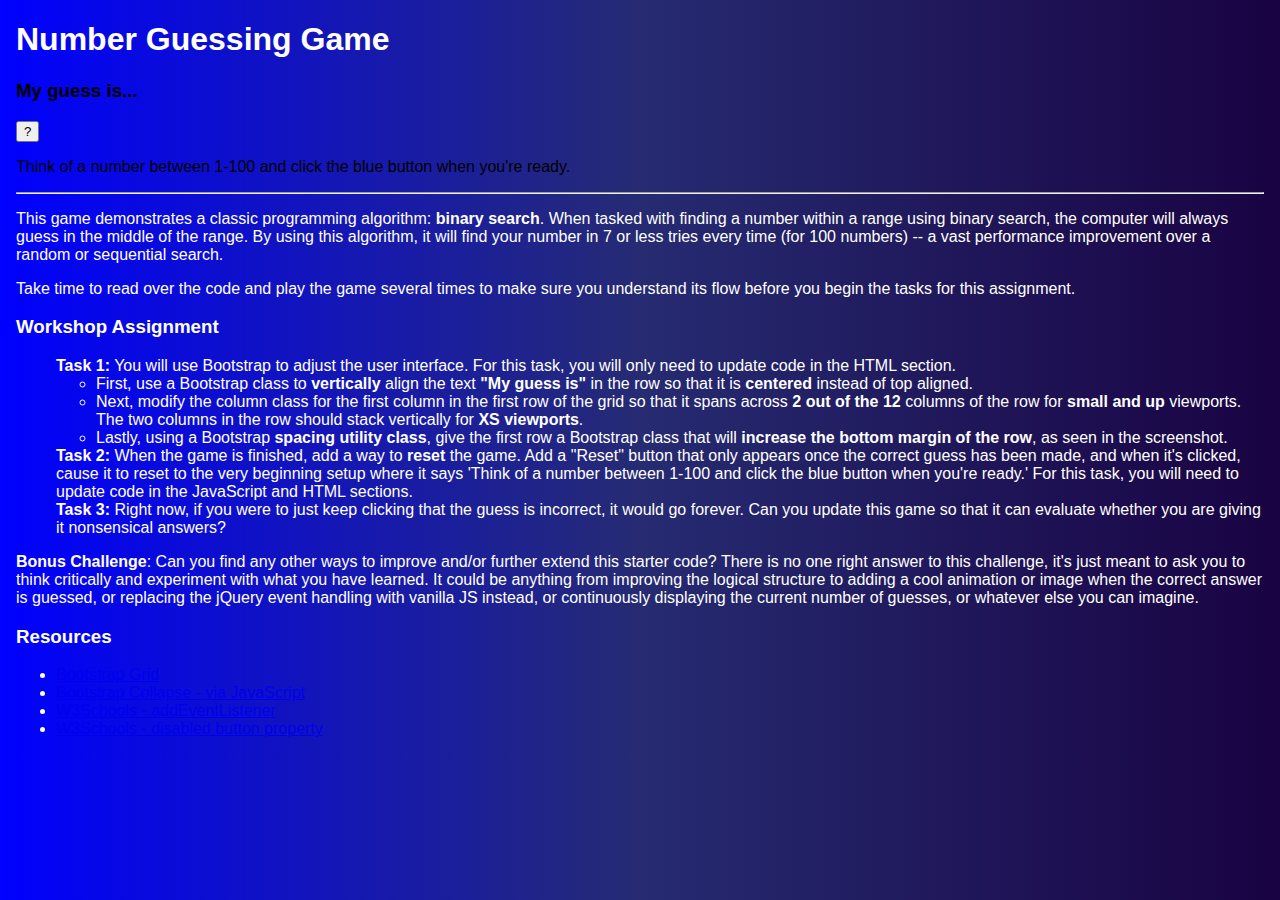
<file: index.html>
<!DOCTYPE html>
<html lang="en">

<head>
    <meta charset="UTF-8">
    <meta http-equiv="X-UA-Compatible" content="IE=edge">
    <meta name="viewport" content="width=device-width, initial-scale=1.0">
    <title>Document</title>
    <link rel="stylesheet" href="https://cdn.jsdelivr.net/npm/bootstrap@4.6.1/dist/css/bootstrap.min.css"
        integrity="sha384-zCbKRCUGaJDkqS1kPbPd7TveP5iyJE0EjAuZQTgFLD2ylzuqKfdKlfG/eSrtxUkn" crossorigin="anonymous">
    <link rel="stylesheet" href="/style.css" />
</head>

<body>
    <h1 class="text-center">Number Guessing Game</h1>
    
    <div class="container">
        <div class="row justify-content-center">
            <div class="col-sm-6">
                <div class="card at-a-glance">
                    <h3 class="text-center card-header bg-secondary text-white">My guess is...</h3>
                    <div class="card-body">
                        <dl class="row text-center">
                            <div class="col d-flex justify-content-center">
                                <button class="btn btn-primary" id="startBtn">?</button>
                                <button class="btn btn-primary" id="guessBtn"></button>
                            </div>
                        </dl>
                        <dl class="row text-center">
                                <p id="instructions">Think of a number between 1-100 and click the blue button when you're ready.</p>
                        </dl>
                        <dl class="row">
                            <div class="col d-flex justify-content-center">
                                <div class="btn-group" role="group">
                                    <button id="yesBtn" class="btn btn-success">Yes</button>
                                    <button id="noBtn" class="btn btn-warning">No</button>
                                </div>
                                <div class="btn-group" role="group">
                                    <button id="higherBtn" class="btn btn-dark">Higher</button>
                                    <button id="lowerBtn" class="btn btn-light">Lower</button>
                                </div>
                                <div>
                                    <button id="resetBtn" class="btn btn-success">Reset</button>
                                </div>
                            </div>
                        </dl>
                    </div>
                </div>
            </div>
        </div>
    </div>
    
    

    <!-- Explanation -->
    <hr />
    <p>This game demonstrates a classic programming algorithm: <strong>binary search</strong>. When tasked with finding
        a number within a range using binary search, the computer will always guess in the middle of the range. By using
        this algorithm, it will find your number in 7 or less tries every time (for 100 numbers) -- a vast performance
        improvement over a random or sequential search.</p>
    <p>Take time to read over the code and play the game several times to make sure you understand its flow before you
        begin the tasks for this assignment.</p>

    <h3>Workshop Assignment</h3>
    <ol>
        <li> You will use Bootstrap to adjust the user interface. For this task, you will only need to update code in
            the HTML section.
            <ul>
                <li>First, use a Bootstrap class to <strong>vertically</strong> align the text <strong>"My guess
                        is"</strong> in the row so that it is <strong>centered</strong> instead of top aligned.</li>
                <li>Next, modify the column class for the first column in the first row of the grid so that it spans
                    across <strong>2 out of the 12</strong> columns of the row for <strong>small and up</strong>
                    viewports. The two columns in the row should stack vertically for <strong>XS viewports</strong>.
                </li>
                <li>Lastly, using a Bootstrap <strong>spacing utility class</strong>, give the first row a Bootstrap
                    class that will <strong>increase the bottom margin of the row</strong>, as seen in the screenshot.
                </li>
            </ul>
        <li> When the game is finished, add a way to <strong>reset</strong> the game. Add a "Reset" button that only
            appears once the correct guess has been made, and when it's clicked, cause it to reset to the very beginning
            setup where it says 'Think of a number between 1-100 and click the blue button when you're ready.' For this
            task, you will need to update code in the JavaScript and HTML sections.</li>
        <li>
            Right now, if you were to just keep clicking that the guess is incorrect, it would go forever. Can you
            update this game so that it can evaluate whether you are giving it nonsensical answers?
        </li>
    </ol>

    <p><strong>Bonus Challenge</strong>: Can you find any other ways to improve and/or further extend this starter code?
        There is no one right answer to this challenge, it's just meant to ask you to think critically and experiment
        with what you have learned. It could be anything from improving the logical structure to adding a cool animation
        or image when the correct answer is guessed, or replacing the jQuery event handling with vanilla JS instead, or
        continuously displaying the current number of guesses, or whatever else you can imagine.</p>

    <h3>Resources</h3>
    <ul>
        <li><a href="https://getbootstrap.com/docs/4.0/layout/grid" target="_blank">Bootstrap Grid</a></li>
        <li><a href="https://getbootstrap.com/docs/4.0/components/collapse/#via-javascript" target="_blank">Bootstrap
                Collapse - via JavaScript</a></li>
        <li><a href="https://www.w3schools.com/jsref/met_element_addeventlistener.asp" target="_blank">W3Schools -
                addEventListener</a></li>
        <li><a href="https://www.w3schools.com/jsref/prop_pushbutton_disabled.asp" target="_blank">W3Schools - disabled
                button property</a></li>
    </ul>

    <!-- original codepen by minae lee -->

    <!-- note: this codepen uses bootstrap CSS and JS files linked in the settings -->
    <script src="/script.js"></script>
    <script src="https://cdn.jsdelivr.net/npm/jquery@3.5.1/dist/jquery.slim.min.js"
        integrity="sha384-DfXdz2htPH0lsSSs5nCTpuj/zy4C+OGpamoFVy38MVBnE+IbbVYUew+OrCXaRkfj" crossorigin="anonymous">
    </script>
    <script src="https://cdn.jsdelivr.net/npm/popper.js@1.16.1/dist/umd/popper.min.js"
        integrity="sha384-9/reFTGAW83EW2RDu2S0VKaIzap3H66lZH81PoYlFhbGU+6BZp6G7niu735Sk7lN" crossorigin="anonymous">
    </script>
    <script src="https://cdn.jsdelivr.net/npm/bootstrap@4.6.1/dist/js/bootstrap.min.js"
        integrity="sha384-VHvPCCyXqtD5DqJeNxl2dtTyhF78xXNXdkwX1CZeRusQfRKp+tA7hAShOK/B/fQ2" crossorigin="anonymous">
    </script>
</body>

</html>
</file>
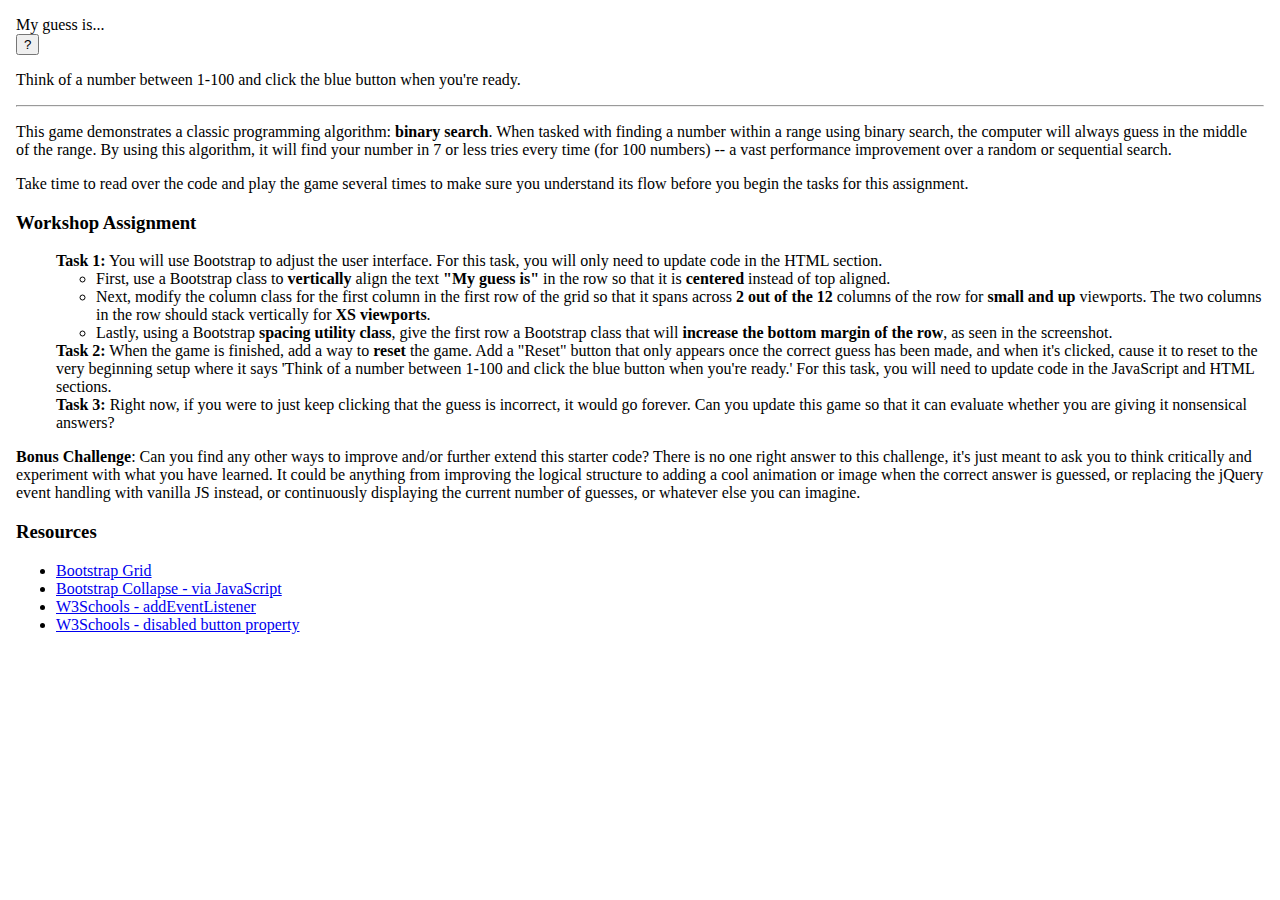
<file: indexold.html>
<!DOCTYPE html>
<html lang="en">

<head>
    <meta charset="UTF-8">
    <meta http-equiv="X-UA-Compatible" content="IE=edge">
    <meta name="viewport" content="width=device-width, initial-scale=1.0">
    <title>Document</title>
    <link rel="stylesheet" href="https://cdn.jsdelivr.net/npm/bootstrap@4.6.1/dist/css/bootstrap.min.css"
        integrity="sha384-zCbKRCUGaJDkqS1kPbPd7TveP5iyJE0EjAuZQTgFLD2ylzuqKfdKlfG/eSrtxUkn" crossorigin="anonymous">
    <link rel="stylesheet" href="/styleold.css" />
</head>

<body>
    <div class="container-fluid">
        <div class="row">
            <div class="col">
                My guess is...
            </div>
            <div class="col">
                <button class="btn btn-primary" id="startBtn">?</button>
                <button class="btn btn-primary" id="guessBtn"></button>
            </div>
        </div>
        <div class="row">
            <div class="col">
                <p id="instructions">Think of a number between 1-100 and click the blue button when you're ready.</p>
            </div>
        </div>
        <div class="row">
            <div class="col">
                <div class="btn-group" role="group">
                    <button id="yesBtn" class="btn btn-success">Yes</button>
                    <button id="noBtn" class="btn btn-warning">No</button>
                </div>
                <div class="btn-group" role="group">
                    <button id="higherBtn" class="btn btn-dark">Higher</button>
                    <button id="lowerBtn" class="btn btn-light">Lower</button>
                </div>
            </div>
        </div>
    </div>

    <!-- Explanation -->
    <hr />
    <p>This game demonstrates a classic programming algorithm: <strong>binary search</strong>. When tasked with finding
        a number within a range using binary search, the computer will always guess in the middle of the range. By using
        this algorithm, it will find your number in 7 or less tries every time (for 100 numbers) -- a vast performance
        improvement over a random or sequential search.</p>
    <p>Take time to read over the code and play the game several times to make sure you understand its flow before you
        begin the tasks for this assignment.</p>

    <h3>Workshop Assignment</h3>
    <ol>
        <li> You will use Bootstrap to adjust the user interface. For this task, you will only need to update code in
            the HTML section.
            <ul>
                <li>First, use a Bootstrap class to <strong>vertically</strong> align the text <strong>"My guess
                        is"</strong> in the row so that it is <strong>centered</strong> instead of top aligned.</li>
                <li>Next, modify the column class for the first column in the first row of the grid so that it spans
                    across <strong>2 out of the 12</strong> columns of the row for <strong>small and up</strong>
                    viewports. The two columns in the row should stack vertically for <strong>XS viewports</strong>.
                </li>
                <li>Lastly, using a Bootstrap <strong>spacing utility class</strong>, give the first row a Bootstrap
                    class that will <strong>increase the bottom margin of the row</strong>, as seen in the screenshot.
                </li>
            </ul>
        <li> When the game is finished, add a way to <strong>reset</strong> the game. Add a "Reset" button that only
            appears once the correct guess has been made, and when it's clicked, cause it to reset to the very beginning
            setup where it says 'Think of a number between 1-100 and click the blue button when you're ready.' For this
            task, you will need to update code in the JavaScript and HTML sections.</li>
        <li>
            Right now, if you were to just keep clicking that the guess is incorrect, it would go forever. Can you
            update this game so that it can evaluate whether you are giving it nonsensical answers?
        </li>
    </ol>

    <p><strong>Bonus Challenge</strong>: Can you find any other ways to improve and/or further extend this starter code?
        There is no one right answer to this challenge, it's just meant to ask you to think critically and experiment
        with what you have learned. It could be anything from improving the logical structure to adding a cool animation
        or image when the correct answer is guessed, or replacing the jQuery event handling with vanilla JS instead, or
        continuously displaying the current number of guesses, or whatever else you can imagine.</p>

    <h3>Resources</h3>
    <ul>
        <li><a href="https://getbootstrap.com/docs/4.0/layout/grid" target="_blank">Bootstrap Grid</a></li>
        <li><a href="https://getbootstrap.com/docs/4.0/components/collapse/#via-javascript" target="_blank">Bootstrap
                Collapse - via JavaScript</a></li>
        <li><a href="https://www.w3schools.com/jsref/met_element_addeventlistener.asp" target="_blank">W3Schools -
                addEventListener</a></li>
        <li><a href="https://www.w3schools.com/jsref/prop_pushbutton_disabled.asp" target="_blank">W3Schools - disabled
                button property</a></li>
    </ul>

    <!-- original codepen by minae lee -->
    <!-- note: this codepen uses bootstrap CSS and JS files linked in the settings -->
    <script src="/scriptold.js"></script>
    <script src="https://cdn.jsdelivr.net/npm/jquery@3.5.1/dist/jquery.slim.min.js"
        integrity="sha384-DfXdz2htPH0lsSSs5nCTpuj/zy4C+OGpamoFVy38MVBnE+IbbVYUew+OrCXaRkfj" crossorigin="anonymous">
    </script>
    <script src="https://cdn.jsdelivr.net/npm/popper.js@1.16.1/dist/umd/popper.min.js"
        integrity="sha384-9/reFTGAW83EW2RDu2S0VKaIzap3H66lZH81PoYlFhbGU+6BZp6G7niu735Sk7lN" crossorigin="anonymous">
    </script>
    <script src="https://cdn.jsdelivr.net/npm/bootstrap@4.6.1/dist/js/bootstrap.min.js"
        integrity="sha384-VHvPCCyXqtD5DqJeNxl2dtTyhF78xXNXdkwX1CZeRusQfRKp+tA7hAShOK/B/fQ2" crossorigin="anonymous">
    </script>
</body>

</html>
</file>
<file: style.css>
body {
    margin: 1rem;
    font-family:Verdana, Geneva, Tahoma, sans-serif;
    background-image: linear-gradient(to right, blue,rgb(38, 43, 114),rgb(25, 3, 66));
    color: white;
    
  }
  
  ol {
    counter-reset: n;
  }
  
  ol > li {
    list-style: none;
    counter-increment: n;
  }
  
  ol > li::before {
    content: "Task " counter(n) ":";
    font-weight: bold;
  }
  
  .btn {
      display: none;
  }

  .box {
      border: solid black 2px;
  }

  .card {
      color:black;
      align-items: center;
     
  }
</file>
<file: styleold.css>
body {
    margin: 1rem;
  }
  
  ol {
    counter-reset: n;
  }
  
  ol > li {
    list-style: none;
    counter-increment: n;
  }
  
  ol > li::before {
    content: "Task " counter(n) ":";
    font-weight: bold;
  }
  
  .btn {
      display: none;
  }
</file>
